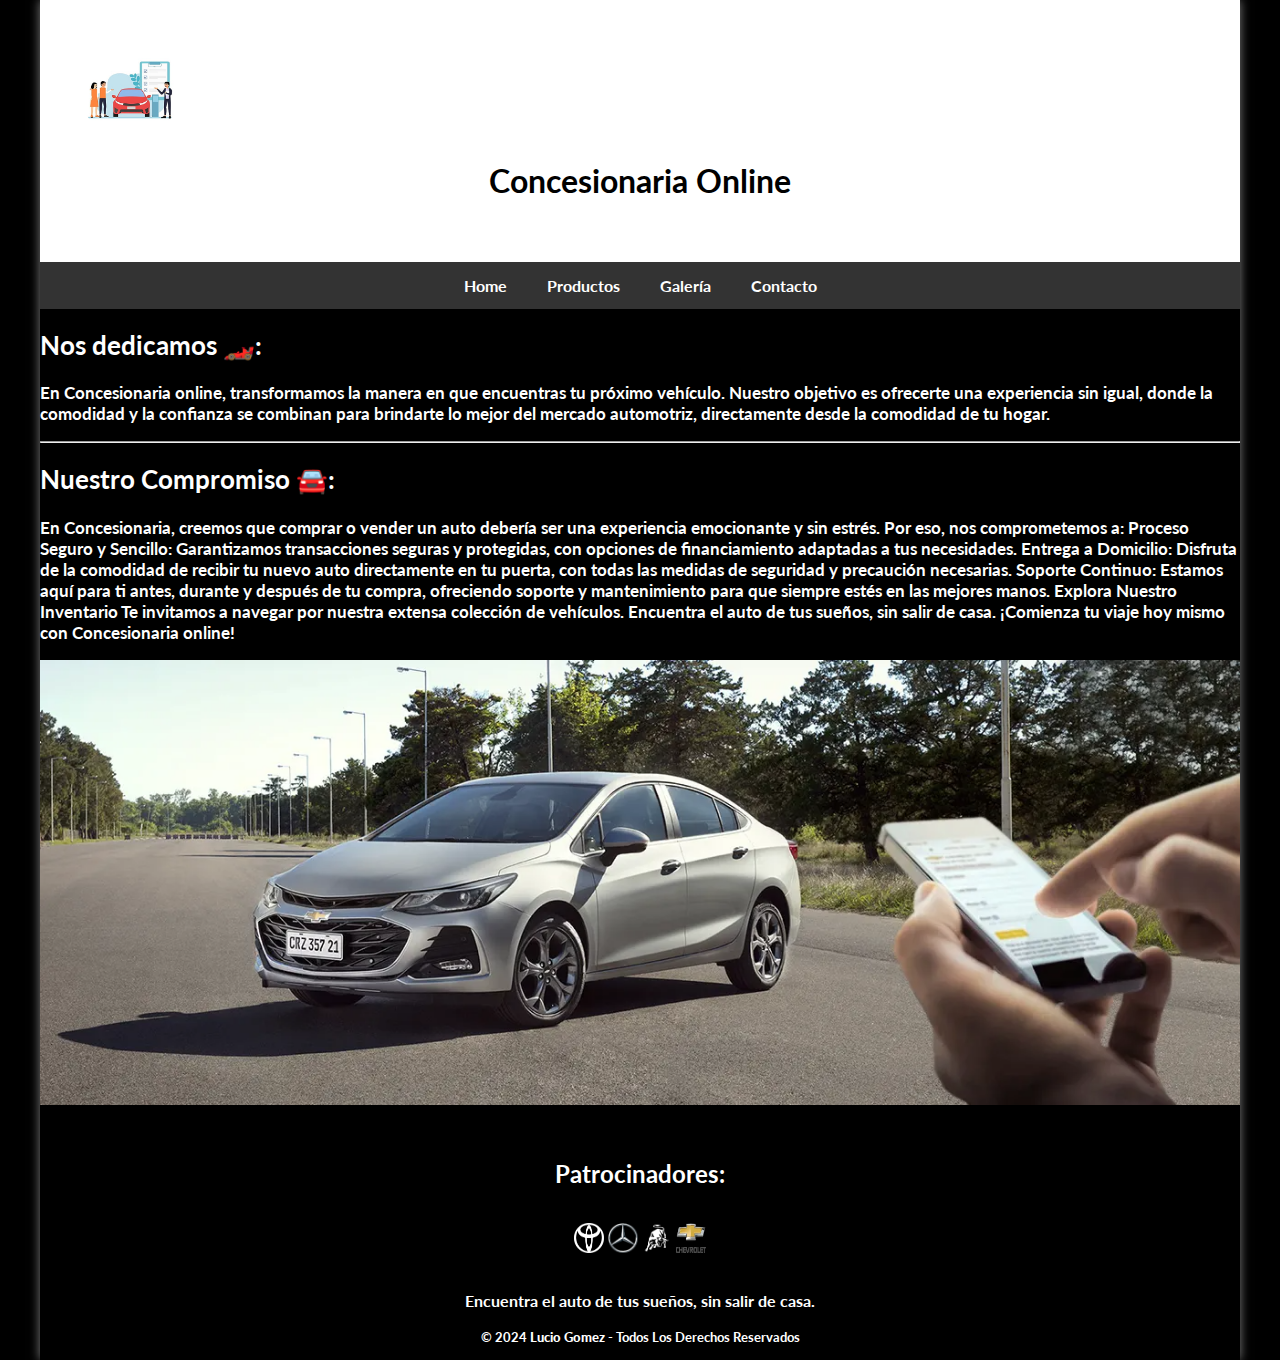
<file: index.html>
<!DOCTYPE html>
<html lang="en">

<head>
    <meta charset="UTF-8">
    <meta name="viewport" content="width=device-width, initial-scale=1.0">
    <link rel="shortcut icon" href="img/iconopagina.png" />
    <link rel="stylesheet" href="css/styles.css">
    <link rel="preconnect" href="https://fonts.googleapis.com">
    <link rel="preconnect" href="https://fonts.gstatic.com" crossorigin>
    <link
        href="https://fonts.googleapis.com/css2?family=Lato:ital,wght@0,100;0,300;0,400;0,700;0,900;1,100;1,300;1,400;1,700;1,900&display=swap"
        rel="stylesheet">


    <title>Concesionaria Online</title>
</head>

<body>
    <div id="marco-general">
        <header>
            <div class="icono"><img src="img/sticky.png" alt=""></div>
            <h1>Concesionaria Online </h1>
        </header>

        <nav>
            <a href="index.html">Home</a>
            <a href="cards.html">Productos</a>
            <a href="galeria.html">Galería</a>
            <a href="contacto.html">Contacto</a>
        </nav>
        <div class="row">

            <section>
                <h2>Nos dedicamos 🏎️:</h2>
                <p>En Concesionaria online, transformamos la manera en que encuentras tu próximo vehículo. Nuestro
                    objetivo es ofrecerte una experiencia sin igual, donde la comodidad y la confianza se combinan para
                    brindarte lo mejor del mercado automotriz, directamente desde la comodidad de tu hogar.</p>
                <hr>
                <h2>Nuestro Compromiso 🚘:</h2>
                <p>
                    En Concesionaria, creemos que comprar o vender un auto debería ser una experiencia emocionante y sin
                    estrés. Por eso, nos comprometemos a:

                    Proceso Seguro y Sencillo: Garantizamos transacciones seguras y protegidas, con opciones de
                    financiamiento adaptadas a tus necesidades.
                    Entrega a Domicilio: Disfruta de la comodidad de recibir tu nuevo auto directamente en tu puerta,
                    con todas las medidas de seguridad y precaución necesarias.
                    Soporte Continuo: Estamos aquí para ti antes, durante y después de tu compra, ofreciendo soporte y
                    mantenimiento para que siempre estés en las mejores manos.
                    Explora Nuestro Inventario
                    Te invitamos a navegar por nuestra extensa colección de vehículos. Encuentra el auto de tus sueños,
                    sin salir de casa. ¡Comienza tu viaje hoy mismo con Concesionaria online!</p>

                <img src="img/Desktop.png" alt="">
            </section>
        </div>
        <footer>

            <div class="caja-text">
                <h2>Patrocinadores:</h2>
            </div>
            <div class="logos-spon">
                <img src="img/logo-toyota--.png" alt="">
                <img src="img/logo-mercedes.png" alt="">
                <img src="img/lambo.png" alt="">
                <img src="img/chevrolet.png" alt="">
            </div>
            <br>
            <p>Encuentra el auto de tus sueños, sin salir de casa.</p>
            <small class="copy">
                &copy; 2024 <b>Lucio Gomez</b> - Todos Los Derechos Reservados
            </small>

        </footer>
    </div>
</body>

</html>
</file>
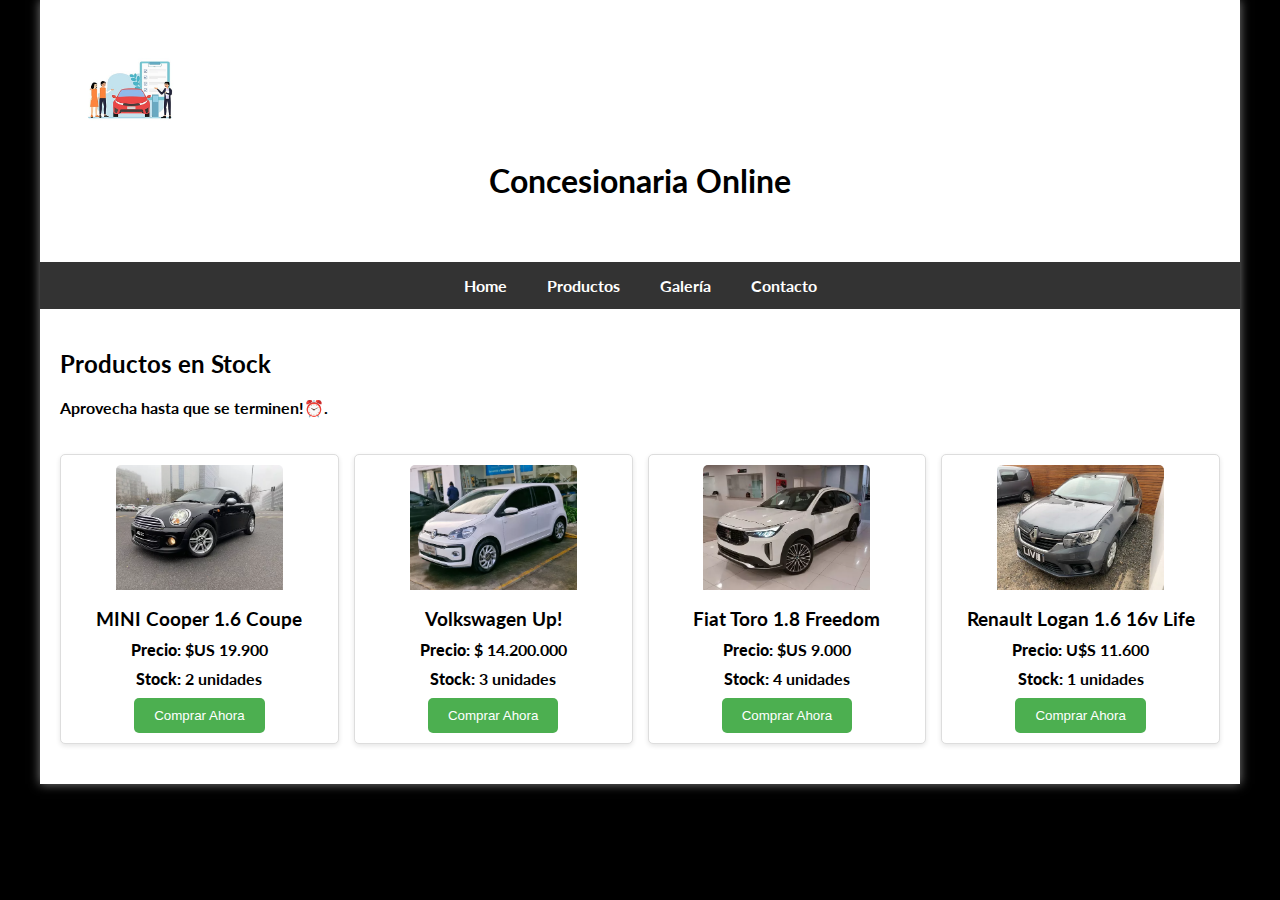
<file: cards.html>
<!DOCTYPE html>
<html lang="en">

<head>
    <meta charset="UTF-8">
    <meta name="viewport" content="width=device-width, initial-scale=1.0">
    <link rel="shortcut icon" href="/img/iconopagina.png" />
    <link rel="stylesheet" href="css/styles-cards.css">
    <link rel="preconnect" href="https://fonts.googleapis.com">
    <link rel="preconnect" href="https://fonts.gstatic.com" crossorigin>
    <link href="https://fonts.googleapis.com/css2?family=Lato:ital,wght@0,100;0,300;0,400;0,700;0,900;1,100;1,300;1,400;1,700;1,900&display=swap" rel="stylesheet">
    <title>Concesionaria Online</title>
</head>

<body>
    <div id="marco-general">
        <header>
            <div class="icono"><img src="img/sticky.png" alt=""></div>
            <h1>Concesionaria Online </h1>
        </header>
        <nav>
            <a href="index.html">Home</a>
            <a href="cards.html">Productos</a>
            <a href="galeria.html">Galería</a>
            <a href="contacto.html">Contacto</a>
        </nav>
        <div class="row">
            <aside>
                <h2>Productos en Stock</h2>
                <p>Aprovecha hasta que se terminen!⏰.</p>
                <section id="productos">
                    <div class="card">
                        <img src="img/Porche.png" alt="Imagen del producto">
                        <h3>MINI Cooper 1.6 Coupe </h3>
                        <p><strong>Precio:</strong> $US
                            19.900</p>
                        <p><strong>Stock:</strong> 2 unidades</p>
                        <a
                            href="https://auto.mercadolibre.com.ar/MLA-1857455294-mini-cooper-16-coupe-122cv-_JM#polycard_client=search-nordic&position=3&search_layout=grid&type=item&tracking_id=6aee95b0-6b08-4cca-8577-6dc0f0c0d3f8">
                            <button>Comprar Ahora</button></a>
                    </div>
                    <div class="card">
                        <img src="img/Volkswagen Up.png" alt="Imagen del producto">
                        <h3>Volkswagen Up!</h3>
                        <p><strong>Precio:</strong> $
                            14.200.000</p>
                        <p><strong>Stock:</strong> 3 unidades</p>
                        <a href="https://auto.mercadolibre.com.ar/MLA-1857451440-vw-up-high-manual-2018-ugarcia-_JM#polycard_client=search-nordic&position=13&search_layout=grid&type=item&tracking_id=6aee95b0-6b08-4cca-8577-6dc0f0c0d3f8">
                        <button>Comprar Ahora</button>
                    </a>
                    </div>
                    <div class="card">
                        <img src="img/Fiat toro.png" alt="Imagen del producto">
                        <h3>Fiat Toro 1.8 Freedom</h3>
                        <p><strong>Precio:</strong> $US
                            9.000</p>
                        <p><strong>Stock:</strong> 4 unidades</p>
                        <a href="https://auto.mercadolibre.com.ar/MLA-1439042125-fiat-toro-freedom-4x2-at6-2024-0km-tomo-autos-usados-plan-l-_JM#polycard_client=search-nordic&position=18&search_layout=grid&type=item&tracking_id=6aee95b0-6b08-4cca-8577-6dc0f0c0d3f8">
                        <button>Comprar Ahora</button>
                    </a>
                    </div>
                    <div class="card">
                        <img src="img/Renault logan.png" alt="Imagen del producto">
                        <h3>Renault Logan 1.6 16v Life</h3>
                        <p><strong>Precio:</strong> U$S
                            11.600</p>
                        <p><strong>Stock:</strong> 1 unidades</p>
                        <a
                            href="https://auto.mercadolibre.com.ar/MLA-1439046975-renault-logan-ph2-life-16-2021-liv-motors-_JM#polycard_client=search-nordic&position=39&search_layout=grid&type=item&tracking_id=32015e20-f04e-4b52-9185-5a9347fb8b4e">
                            <button>Comprar Ahora</button>
                        </a>
                    </div>
            </aside>

        </div>
</body>

</html>
</file>
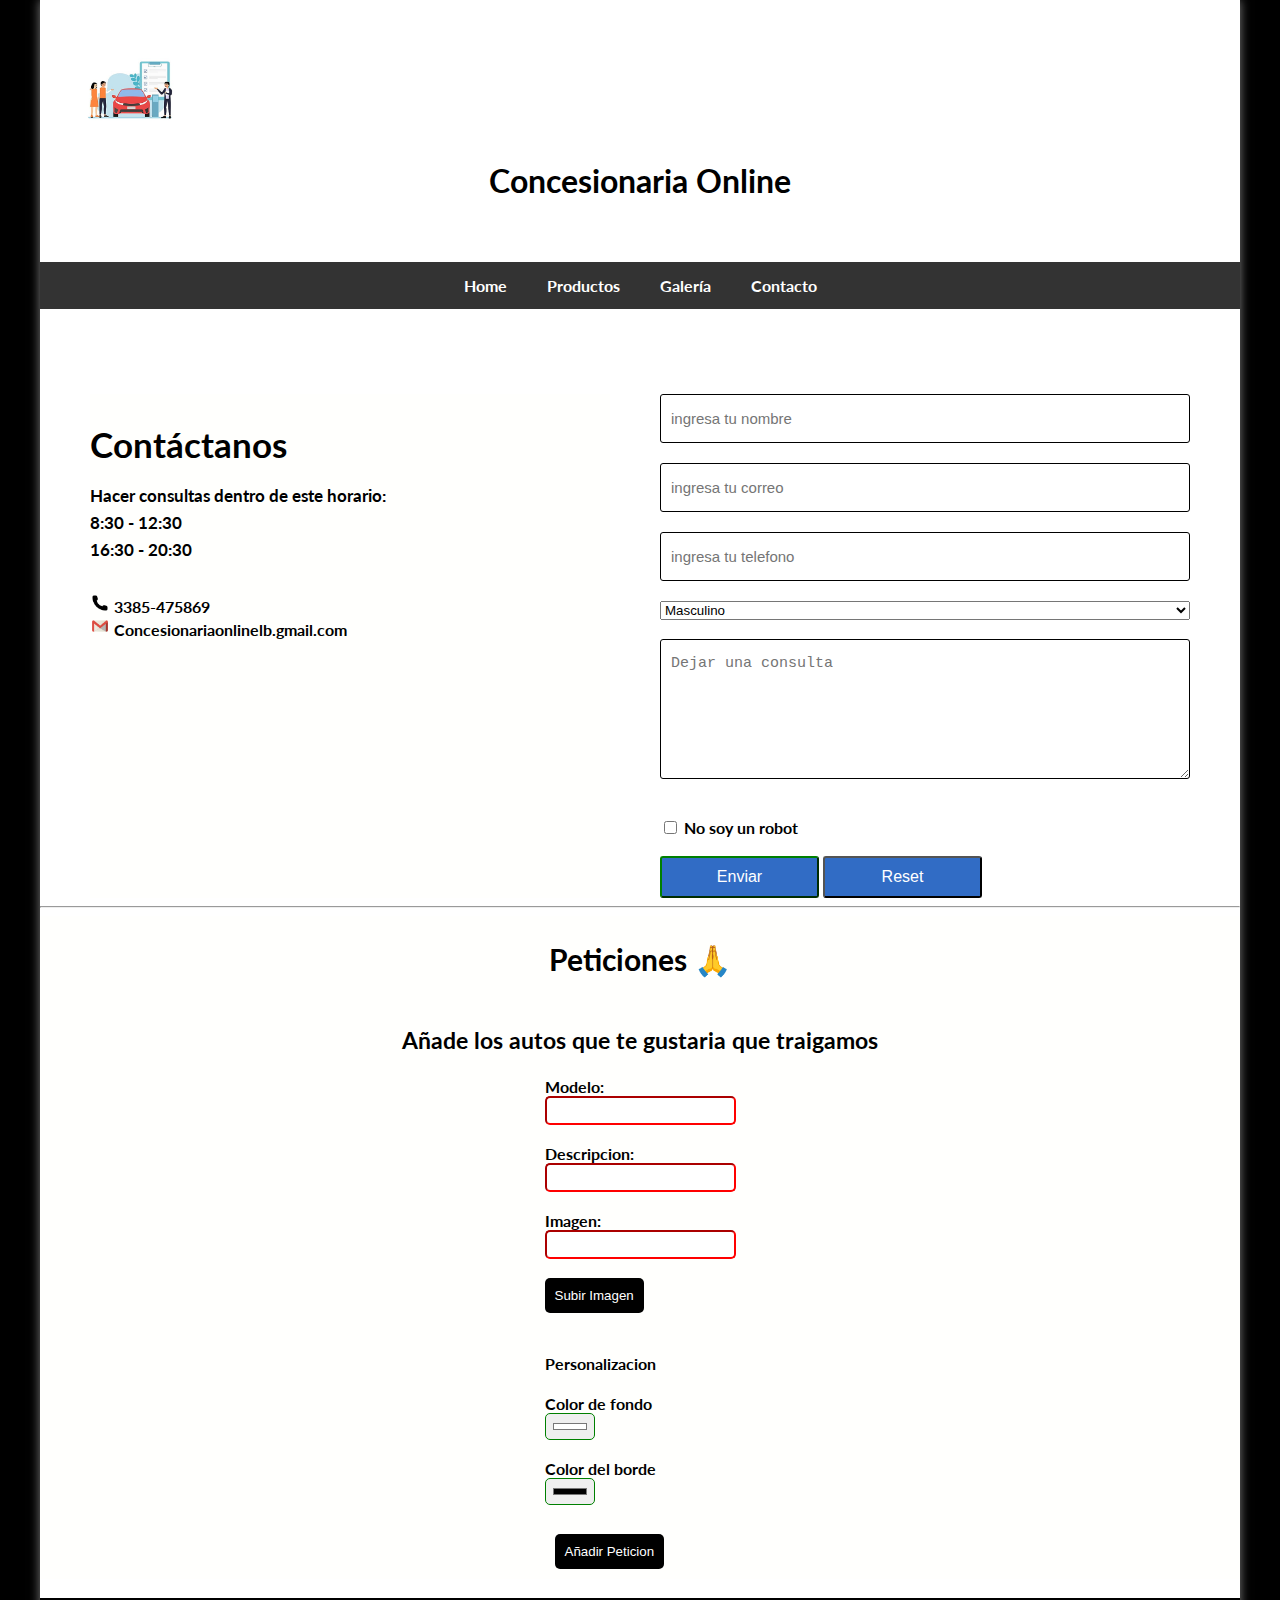
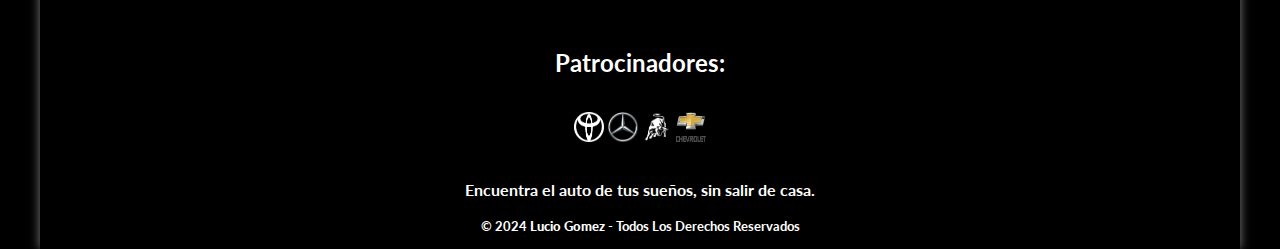
<file: contacto.html>
<!DOCTYPE html>
<html lang="en">

<head>
    <meta charset="UTF-8">
    <meta name="viewport" content="width=device-width, initial-scale=1.0">
    <link rel="shortcut icon" href="img/iconopagina.png" />
    <link rel="stylesheet" href="css/styles-contacto.css">
    <link rel="preconnect" href="https://fonts.googleapis.com">
    <link rel="preconnect" href="https://fonts.gstatic.com" crossorigin>
    <link
        href="https://fonts.googleapis.com/css2?family=Lato:ital,wght@0,100;0,300;0,400;0,700;0,900;1,100;1,300;1,400;1,700;1,900&display=swap"
        rel="stylesheet">


    <title>Concesionaria Online</title>
</head>

<body>
    <div id="marco-general">
        <header>
            <div class="icono"><img src="img/sticky.png" alt=""></div>
            <h1>Concesionaria Online </h1>
        </header>

        <nav>
            <a href="index.html">Home</a>
            <a href="cards.html">Productos</a>
            <a href="galeria.html">Galería</a>
            <a href="contacto.html">Contacto</a>
        </nav>
        <div class="row">
            <div class="container-form">
                <section>
                    <h2>Contáctanos</h2>
                    <p>Hacer consultas dentro de este horario:
                        <br>
                        8:30 - 12:30
                        <br>
                        16:30 - 20:30
                    </p>
                    <div class="ico">
                        <img src="img/llamar.png" alt=""> 3385-475869
                    </div>
                    <div class="ico">
                        <img src="img/gmail.png" alt=""> Concesionariaonlinelb.gmail.com
                    </div>
                </section>

                <form autocomplete="off" action="https://formspree.io/f/xdknebaz" method="POST">
                    <input type="text" name="nombre" placeholder="ingresa tu nombre" class="campo" required>
                    <input type="email" name="email" placeholder="ingresa tu correo" class="campo" required>
                    <input type="tel" name="telefono" placeholder="ingresa tu telefono" class="campo" required>
                    <select name="lista" id="generos" required>
                        <option value="Masculino">Masculino</option>
                        <option value="Femenino">Femenino</option>
                    </select>

                    <br>
                    <textarea name="mensaje" placeholder="Dejar una consulta" required></textarea>
                    <br>
                    <label><input type="checkbox" required> No soy un robot</label>
                    <br>

                    <div class="botones">
                        <input type="submit" name="enviar" value="Enviar" class="btn-enviar">
                        <input type="reset" name="enviar" value="Reset" class="btn-enviar">
                    </div>
                </form>
            </div>
        </div>
        <hr>
        <section id="cards">
            <section class="Peticion">
            <h2>Peticiones 🙏</h2>
            <h3>Añade los autos que te gustaria que traigamos</h3>
        </section>
            <div id="cards-container">


            </div>
            <div id="card-form-container">

                <form id="card-form">

                    <label for="card-title">Modelo:</label>
                    <input type="text" id="card-title" name="card-title" required>
                    <br>
                    <label for="card-description">Descripcion:</label>
                    <input type="text" id="card-description" name="card-description" required>
                    <br>
                    <label for="card-image">Imagen: </label>
                    <input type="url" name="card-image" id="card-image" required>
                    <br>
                    <div class="botton-imagen">
                        <button id="uploadBtn">Subir Imagen</button>
                        <input type="file" id="fileInput" accept="image/*" style="display:none" >
                        <img id="preview" alt="Vista previa" style="display:none">
                    </div>


                    <br>
                    <h4>Personalizacion</h4>
                    <label for="card-bg-color">Color de fondo</label>
                    <input type="color" id="card-bg-color" name="card-bg-color" value="#ffffff">
                    <br>
                    <label for="card-border-color">Color del borde</label>
                    <input type="color" id="card-border-color" name="card-border-color" value="#000000">
                    <br>
                    <div class="boton-peticion">
                        <button type="submit" id="uploadBtn">Añadir Peticion</button>
                    </div>
                </form>
            </div>
        </section>
        <script src="js/script.js"></script>

        <br>
        <footer>

            <div class="caja-text">
                <h2>Patrocinadores:</h2>
            </div>
            <div class="logos-spon">
                <img src="img/logo-toyota--.png" alt="">
                <img src="img/logo-mercedes.png" alt="">
                <img src="img/lambo.png" alt="">
                <img src="img/chevrolet.png" alt="">
            </div>
            <br>
            <p>Encuentra el auto de tus sueños, sin salir de casa.</p>
            <small class="copy">
                &copy; 2024 <b>Lucio Gomez</b> - Todos Los Derechos Reservados
            </small>

        </footer>
    </div>
</body>

</html>
</file>
<file: css/styles.css>
/* Para que se respeten los heigth width */
*{
    box-sizing: border-box;

}
#marco-general{
max-width: 1200px;
margin: 0 auto;
background-color: white;
box-shadow: 0 0 10px grey;

}
body{
    font-family: "Lato", sans-serif;
    font-weight: 700;
    font-style: bold;
    margin: 0;
    padding: 0;
    background-color: black;
}
header{
    padding: 40px;
    background-color: rgb(255, 255, 255);
    text-align: center;
    background-image: url("https://www.infobae.com/new-resizer/-zqFipJ4lnCkqIYOtrqxkgJr6AQ=/1440x960/filters:format(webp):quality(85)/cloudfront-us-east-1.images.arcpublishing.com/infobae/H5EP2HSF3RCURNLRXOETIZZEM4.jpg");
}
header h1{
    color: rgb(0, 0, 0);
    
    
}
div .icono{
    width: 100px;
    height: 100px;
    
}
div .icono img{
width: 100px;

position: relative;
border-radius: 50%;
color: #4c5b5e;
}

nav{
    display: flex;
    flex-direction: row;
    background-color: #333;
    justify-content: center;
}
nav a{
    color: white;
    padding: 14px 20px;
    text-decoration: none;
}
.row{
    display: flex;
    flex-wrap: wrap;
}
 aside{
    flex: 30px;
    background-color: rgb(241, 241, 229);
    padding: 20px;
 }
 section{
    flex: 70%;
    background-color: rgb(0, 0, 0);
    pad: 20px;
    color: white;
    font-size: 17px;
    
 }
 section img{
    width: 100%;
 }
 footer{
    padding: 15px;
    text-align: center;
    background-color: black;
    color: white;
 }
 .caja-text{
    padding: 15px;
 }
 .logos-spon img{
    width: 30px;
    height: 30px;
 }
 @media screen and (max-width: 700px){
    nav, .row{
        flex-direction: column;
    }
 }
</file>
<file: css/styles-cards.css>
/* Para que se respeten los heigth width */
* {
    box-sizing: border-box;

}

#marco-general {
    max-width: 1200px;
    margin: 0 auto;
    background-color: white;
    box-shadow: 0 0 10px grey;

}

body {
    font-family: "Lato", sans-serif;
    font-weight: 700;
    font-style: bold;
    margin: 0;
    padding: 0;
    background-color: black;

}

header {
    padding: 40px;
    background-color: rgb(255, 255, 255);
    text-align: center;
    background-image: url("https://www.infobae.com/new-resizer/-zqFipJ4lnCkqIYOtrqxkgJr6AQ=/1440x960/filters:format(webp):quality(85)/cloudfront-us-east-1.images.arcpublishing.com/infobae/H5EP2HSF3RCURNLRXOETIZZEM4.jpg");
}

header h1 {
    color: rgb(0, 0, 0);


}
div .icono {
    width: 100px;
    height: 100px;

}

div .icono img {
    width: 100px;

    position: relative;
    border-radius: 50%;
    color: #4c5b5e;
}

div .ico img {
    width: 20px;
    height: 20px;


}

nav {
    display: flex;
    flex-direction: row;
    background-color: #333;
    justify-content: center;
}

nav a {
    color: white;
    padding: 14px 20px;
    text-decoration: none;
}

.row {
    display: flex;
    flex-wrap: wrap;
}

aside {
    flex: 30px;
    background-color: rgb(255, 255, 255);
    padding: 20px;
}

#productos {
    display: flex;
    gap: 15px;
}

.card {
    border: 1px solid #ddd;
    border-radius: 5px;
    box-shadow: 0 2px 5px rgba(0, 0, 0, 0.1);
    margin: 20px 0;
    text-align: center;
    background-color: #fff;
    padding: 10px;
}

.card img {
    max-width: 65%;
    border-radius: 5px 5px 0 0;
}

.card h3 {
    margin: 15px 0 10px;
}

.card p {
    margin: 10px 0;
}

.card button {
    background-color: #4CAF50;
    color: white;
    border: none;
    padding: 10px 20px;
    border-radius: 5px;
    cursor: pointer;
}

.card button:hover {
    background-color: #45a049;
}

@media screen and (max-width: 700px) {

    nav,
    .row {
        flex-direction: column;
    }
}
</file>
<file: css/styles-contacto.css>
/* Para que se respeten los heigth width */
* {
    box-sizing: border-box;

}

#marco-general {
    max-width: 1200px;
    margin: 0 auto;
    background-color: white;
    box-shadow: 0 0 10px grey;

}

body {
    font-family: "Lato", sans-serif;
    font-weight: 700;
    font-style: bold;
    margin: 0;
    padding: 0;
    background-color: black;
}

header {
    padding: 40px;
    background-color: rgb(255, 255, 255);
    text-align: center;
    background-image: url("https://www.infobae.com/new-resizer/-zqFipJ4lnCkqIYOtrqxkgJr6AQ=/1440x960/filters:format(webp):quality(85)/cloudfront-us-east-1.images.arcpublishing.com/infobae/H5EP2HSF3RCURNLRXOETIZZEM4.jpg");
}

header h1 {
    color: rgb(0, 0, 0);


}

div .icono {
    width: 100px;
    height: 100px;

}

div .icono img {
    width: 100px;

    position: relative;
    border-radius: 50%;
    color: #4c5b5e;
}

div .ico img {
    width: 20px;
    height: 20px;


}

form {
    display: grid;
    align-content: center;
    justify-content: center;

}

.container-form {
    width: 100%;
    max-width: 1100px;
    margin: auto;
    display: grid;
    grid-template-columns: repeat(2, 1fr);
    grid-gap: 50px;
    margin-top: 85px;

}

.container-form h2 {
    margin-bottom: 15px;
    font-size: 35px;
}

.container-form p {
    font-size: 17px;
    line-height: 1.6;
    margin-bottom: 30px;
}

.container-form form .campo,
textarea {
    width: 100%;
    padding: 15px 10px;
    font-size: 15px;
    border: 1px solid;
    margin-bottom: 20px;
    border-radius: 3px;
    outline: 0px;

}

/* para que el texte area no se escape de la pantalla */
.container-form form textarea{
    max-width: 530px;
    min-width: 530px;
    min-height: 140px;
    max-height: 150px;
}
.container-form .btn-enviar{
    width: 30%;
    padding: 10px;
    font-size: 16px;
    outline: 0px;
    background-color: rgb(49, 108, 197);
    color: white;
    border-radius: 3px;
    cursor: pointer;
    transition: all 300ms ease;
}
nav {
    display: flex;
    flex-direction: row;
    background-color: #333;
    justify-content: center;
}

nav a {
    color: white;
    padding: 14px 20px;
    text-decoration: none;
}

.row {
    display: flex;
    flex-wrap: wrap;
}

aside {
    flex: 30px;
    background-color: rgb(241, 241, 229);
    padding: 20px;
}

section {
    flex: 70%;
    background-color: rgb(255, 255, 253);
    pad: 20px;

}

.Peticion{

    display: flex;
    align-items: center;
    justify-content: center;
    flex-direction: column;
    font-size: 20px;
}

section img {
    width: 100%;
}
#cards-container{
    display: flex;
    flex-wrap: wrap;
}
/* efecto de borde negro y de zoom */
.card{
    border: 2px solid white;
    margin: 10px;
    border-radius: 5px;
    padding: 10px;
    width: 300px;
    box-shadow: 0px 1px 10px rgba(0,0,0,0.2);
    cursor: default;
    transition: all 400ms ease;


}
.card:hover{
    box-shadow: 5px 5px 20px rgba(0,0,0,0.8);
    transform: translateY(-3%);
}

.card img{
    /* para que no me rompa la caja */
    width: 100%;
    /* respecte la relacion de aspecto y no quede gigante */
    height: auto;
}
.card-content{
 margin-top: 10px;
    color: black;
}
/* verificar el campo importante poner requiered en el html*/
input:valid{
    border-color: green;
    border-radius: 5px;
}
input:invalid{
    border-radius: 5px;
    border-color: red;
}

#uploadBtn {
    background-color: #000000;
    color: white;
    padding: 10px ;
    border: none;
    border-radius: 5px;
    cursor: pointer;
}

#uploadBtn:hover {
    transition: all 0.3 ease;
    background-color: #2a2b2a;
}

#preview {
    margin-top: 20px;
    max-width: 100%;
    height: auto;
    border-radius: 10px;
    box-shadow: 0 4px 8px rgba(0, 0, 0, 0.1);
}

.boton-peticion{
    color: white;
    padding: 10px ;
    border: none;
    border-radius: 5px;
    cursor: pointer;
}
button{
    position: relative;
    border: none;
    outline: none;

}

/* efecto de boton */
#uploadBtn::before{
    content: '';
    position: absolute;
    top: 0;
    left: 0;
  width: 100%;
  height: 100%;
    background-color: rgb(86, 90, 92);
    z-index: -1;
    border-radius: 7px;
    filter: blur(8px);
   
    transform: translateY(7px);

}

#uploadBtn:active{
    transform: translateY(5px);
}
#uploadBtn:active::before{
    transform: translateY(0);
}
input {

    padding: 5px;
}

footer{
    padding: 15px;
    text-align: center;
    background-color: black;
    color: white;
 }
 .caja-text{
    padding: 15px;
 }
 .logos-spon img{
    width: 30px;
    height: 30px;
 }
@media screen and (max-width: 700px) {

    nav,
    .row {
        flex-direction: column;
    }
}
</file>
